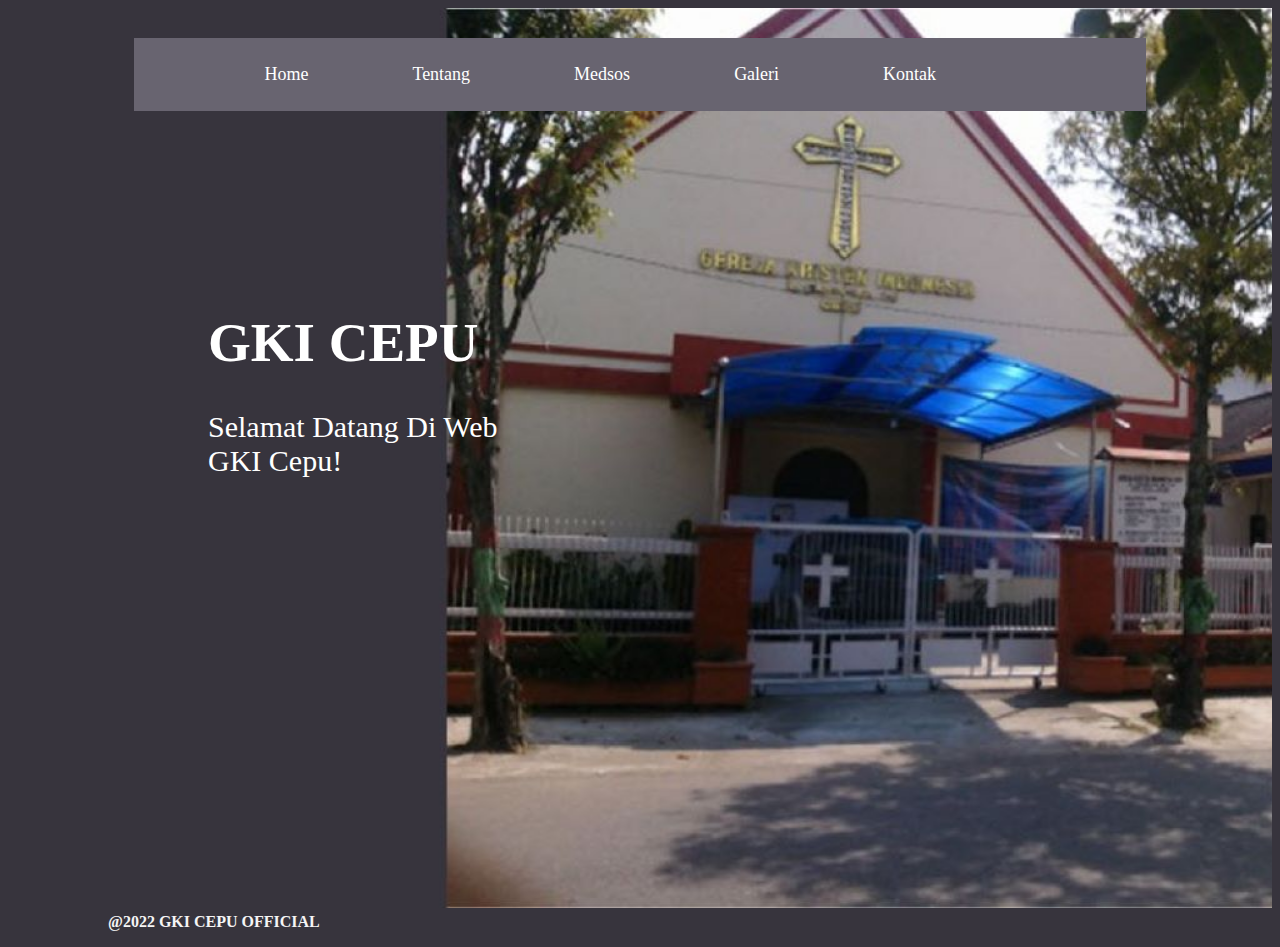
<file: html/index.html>
<!DOCTYPE html>
<html lang="en">

    <div id="header">
        <div class="container">
            <nav>
                <ul>
                    <li><a href="index.html">Home</a></li>
                    <li><a href="info.html">Tentang</a></li>
                    <li><a href="medsos.html">Medsos</a></li>
                    <li><a href="galeri.html">Galeri</a></li>
                    <li><a href="kontak.html">Kontak</a></li>
                </ul>
            </nav>
        </div>
        <div class="header-text">
            <h1>GKI CEPU</h1>
            <p>Selamat Datang Di Web <br>GKI Cepu!</p>
        </div><head>
    <meta charset="UTF-8">
    <meta http-equiv="X-UA-Compatible" content="IE=edge">
    <meta name="viewport" content="width=device-width, initial-scale=1.0">
    <link rel="stylesheet" href="index.css">
    <title>GKI CEPU</title>
</head>

<body>



    </div>
    <footer>
        <p class="footertext2">
            @2022 GKI CEPU OFFICIAL
        </p>
    </footer>
</body>

</html>
</file>
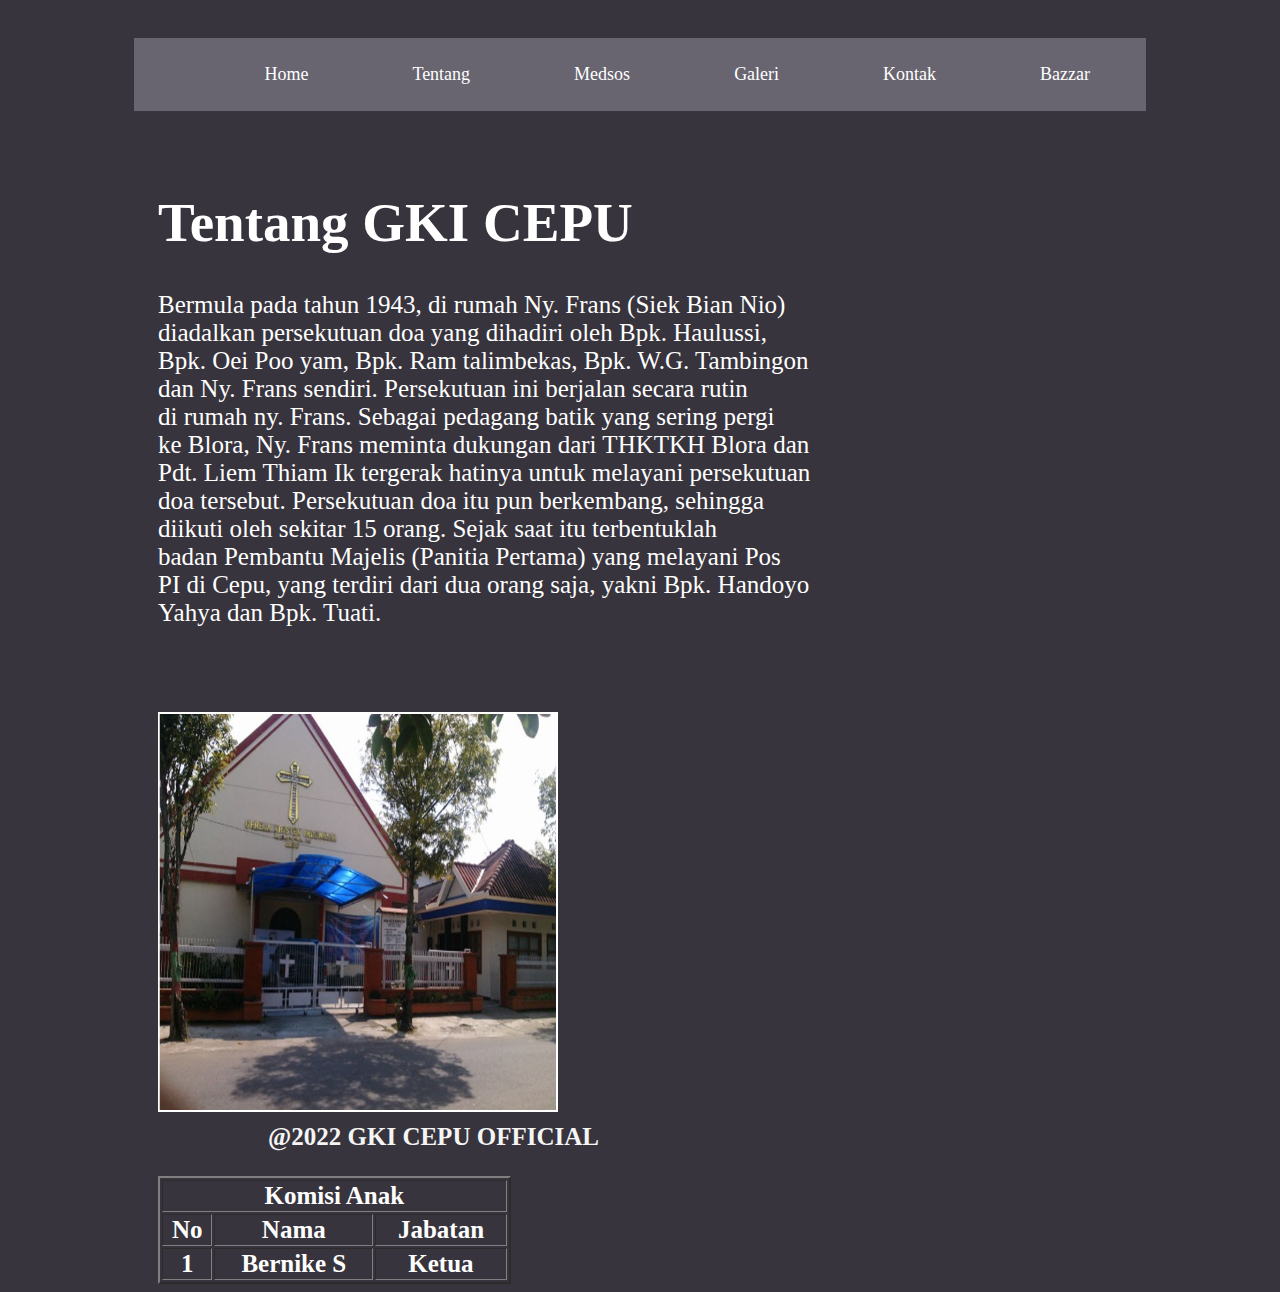
<file: html/Info.html>
<!DOCTYPE html>
<html lang="en">

<head>
    <meta charset="UTF-8">
    <meta http-equiv="X-UA-Compatible" content="IE=edge">
    <meta name="viewport" content="width=device-width, initial-scale=1.0">
    <link rel="stylesheet" href="index.css">
    <title>GKI CEPU</title>
</head>

<body>
    <div class="container">
        <nav>
            <ul>
                <li><a href="index.html">Home</a></li>
                <li><a href="Info.html">Tentang</a></li>
                <li><a href="medsos.html">Medsos</a></li>
                <li><a href="galeri.html">Galeri</a></li>
                <li><a href="kontak.html">Kontak</a></li>
                <li><a href="data.php">Bazzar</a></li>
            </ul>
        </nav>
    </div>

    <div class="infotext">
        <tr>
            <td>
                <h1>Tentang GKI CEPU</h1>
                <p>Bermula pada tahun 1943, di rumah Ny. Frans (Siek Bian Nio)<br>
                    diadalkan persekutuan doa yang dihadiri oleh Bpk. Haulussi,<br>
                    Bpk. Oei Poo yam, Bpk. Ram talimbekas, Bpk. W.G. Tambingon<br>
                    dan Ny. Frans sendiri. Persekutuan ini berjalan secara rutin<br>
                    di rumah ny. Frans. Sebagai pedagang batik yang sering pergi<br>
                    ke Blora, Ny. Frans meminta dukungan dari THKTKH Blora dan<br>
                    Pdt. Liem Thiam Ik tergerak hatinya untuk melayani persekutuan<br>
                    doa tersebut. Persekutuan doa itu pun berkembang, sehingga<br>
                    diikuti oleh sekitar 15 orang. Sejak saat itu terbentuklah<br>
                    badan Pembantu Majelis (Panitia Pertama) yang melayani Pos<br>
                    PI di Cepu, yang terdiri dari dua orang saja, yakni Bpk. Handoyo<br>
                    Yahya dan Bpk. Tuati.
                </p>
            </td>
        </tr>
    </div>

    <div class="infotext">
        <img src="images/gereja.jpeg" class="infoimg">

        <table border="2" width="80%" >
        <tr>
                <th colspan="3" align="center"> Komisi Anak </th>
            </tr>
            <tr> 
                <th  align="center"> No </th>
                <th align="center"> Nama </th>
                <th align="center"> Jabatan </th>
            </tr>
            <tr> 
                <th align="center"> 1 </th>
                <th align="center"> Bernike S </th>
                <th align="center"> Ketua </th>
            </tr>

    </div>

    <footer>
        <p class="footertext3">
            @2022 GKI CEPU OFFICIAL
        </p>

    </footer>
</body>

</html>
</file>
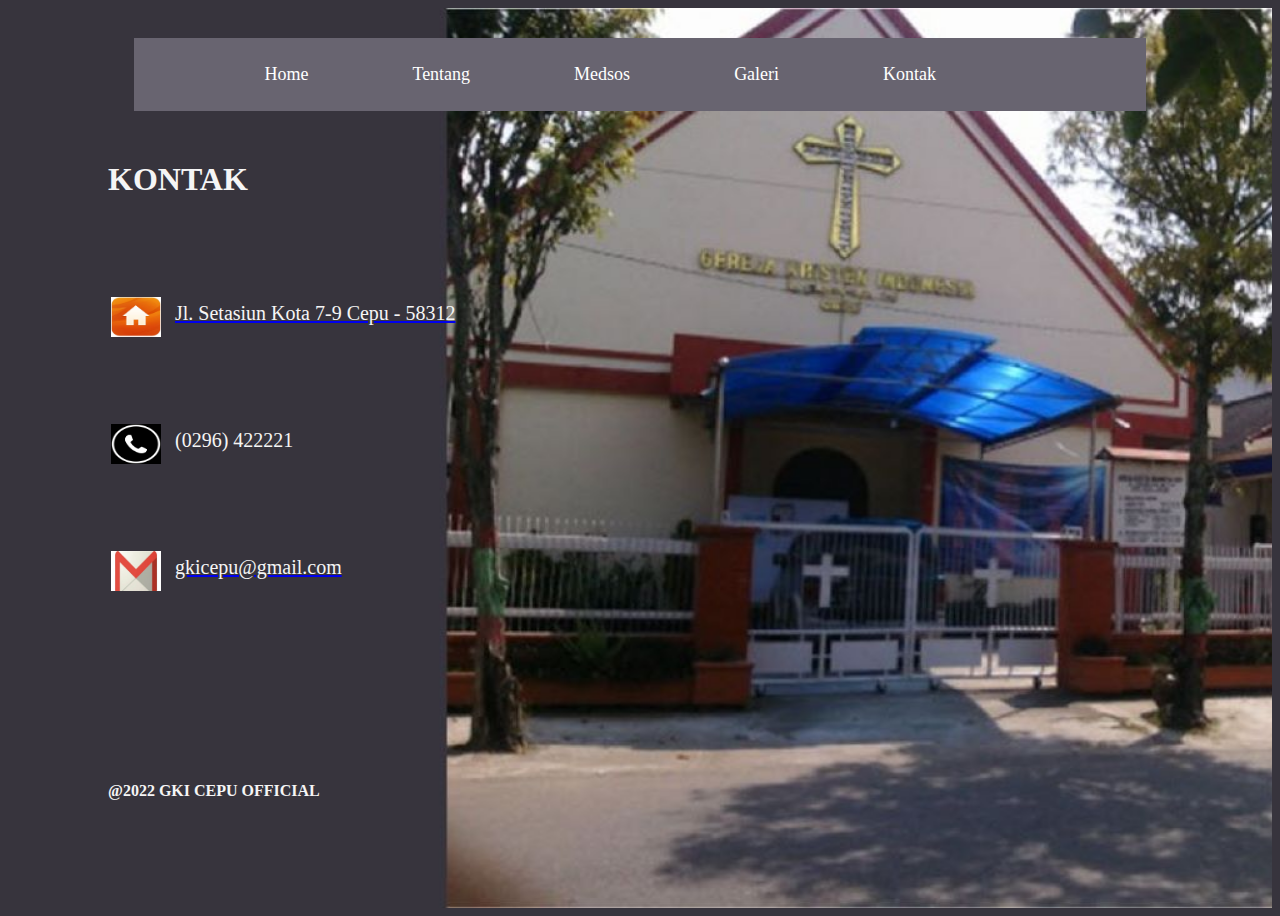
<file: html/kontak.html>
<!DOCTYPE html>
<html lang="en">

<head>
    <meta charset="UTF-8">
    <meta http-equiv="X-UA-Compatible" content="IE=edge">
    <meta name="viewport" content="width=device-width, initial-scale=1.0">
    <link rel="stylesheet" href="index.css">
    <title>GKI CEPU</title>
</head>

<body>
    <div id="headerkontak">
        <div class="container">
            <nav>
                <ul>
                    <li><a href="index.html">Home</a></li>
                    <li><a href="info.html">Tentang</a></li>
                    <li><a href="medsos.html">Medsos</a></li>
                    <li><a href="galeri.html">Galeri</a></li>
                    <li><a href="kontak.html">Kontak</a></li>
                </ul>
            </nav>
        </div>
        <main>
            <table>
                <h1 class="kontaktext1"> KONTAK </h1>
                <tbody>
                    <tr>
                        <td>
                            <div>
                                <img src="./images/rumah.jfif" alt="Lokasi" class="kontakimg">
                            </div>
                        </td>
                        <td>
                            <a
                                href="https://www.google.co.id/maps/place/GKI+Cepu/@-7.1416415,111.5929256,17z/data=!3m1!4b1!4m6!3m5!1s0x2e77644044d4e31b:0x4af2c53f61b023cc!8m2!3d-7.1416415!4d111.5951143!16s%2Fg%2F1pzsxsmzh">
                                <p class="kontaktext"> Jl. Setasiun Kota 7-9 Cepu - 58312 </p>
                        </td>
                    </tr>

                    <tr>
                        <td>
                            <div>
                                <img src="./images/telepon.png" alt="Telepon" class="kontakimg">
                            </div>
                        </td>
                        <td>
                            <p class="kontaktext"> (0296) 422221 </p>
                        </td>
                    </tr>

                    <tr>
                        <td>
                            <div>
                                <img src="./images/emaill.jfif" alt="email" class="kontakimg">
                            </div>
                        </td>
                        <td>
                            <a href="https://mail.google.com/mail/u/0/#search/gkicepu%40gmail.com">
                                <p class="kontaktext"> gkicepu@gmail.com </p>
                        </td>
                    </tr>
                </tbody>
            </table>
        </main>
        <footer>
            <p class="footertext">
                @2022 GKI CEPU OFFICIAL
            </p>
        </footer>
</body>

</html>
</file>
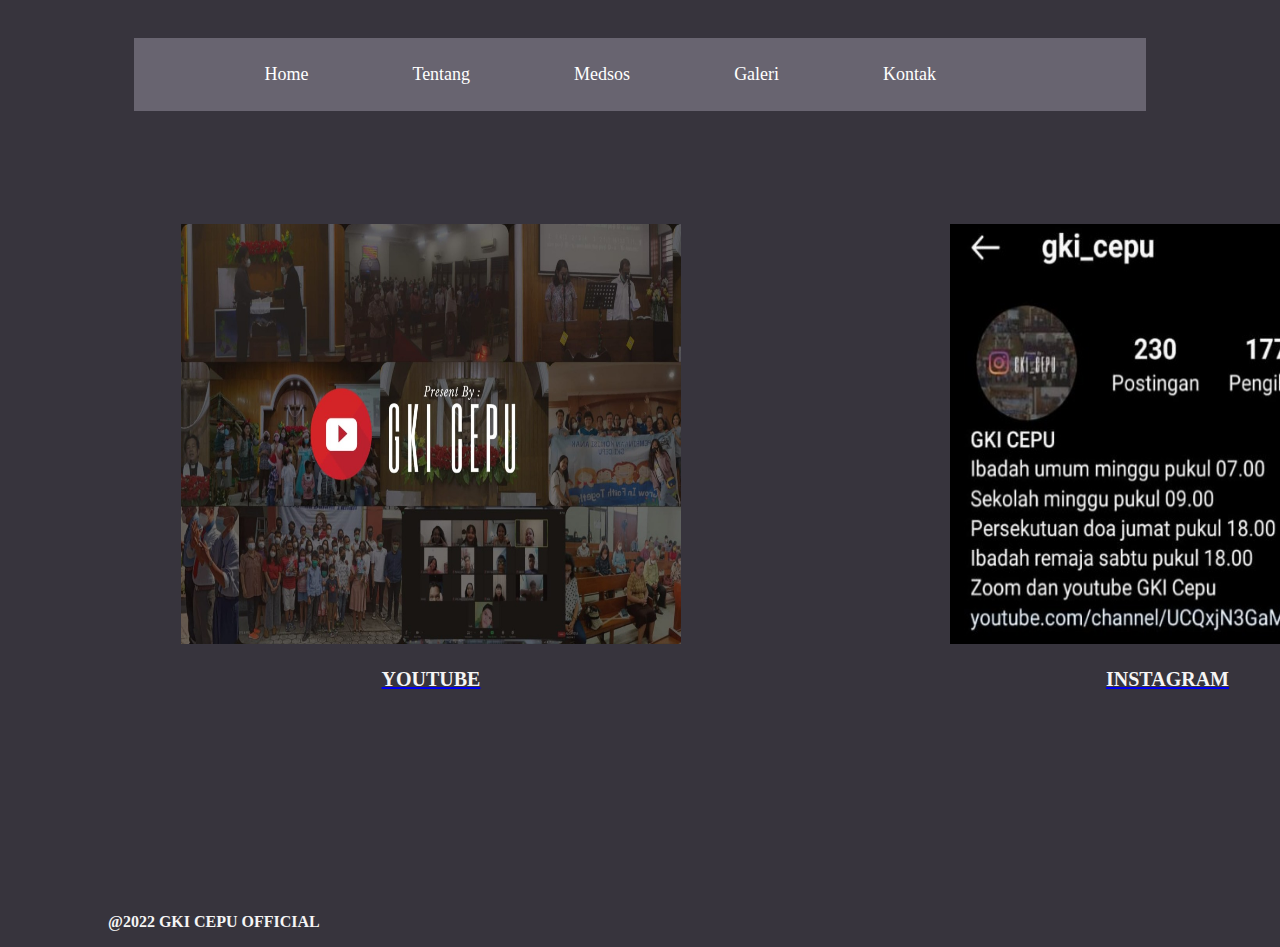
<file: html/medsos.html>
<!DOCTYPE html>
<html lang="en">

<head>
    <meta charset="UTF-8">
    <meta http-equiv="X-UA-Compatible" content="IE=edge">
    <meta name="viewport" content="width=device-width, initial-scale=1.0">
    <link rel="stylesheet" href="index.css">
    <title>GKI CEPU</title>
</head>

<body>
    <div id="headermedsos">
        <div class="container">
            <nav>
                <ul>
                    <li><a href="index.html">Home</a></li>
                    <li><a href="info.html">Tentang</a></li>
                    <li><a href="medsos.html">Medsos</a></li>
                    <li><a href="galeri.html">Galeri</a></li>
                    <li><a href="kontak.html">Kontak</a></li>
                </ul>
            </nav>
        </div>
        <table>
            <tbody>
                <tr>
                    <td>
                        <div id="youtubeimg">
                            <a href="https://www.youtube.com/@gkicepu9060">
                                <img src="./images/bg Youtube.jpeg" alt="Youtube" class="medsosimg">
                                <p class="medsostext">YOUTUBE</p>
                            </a>
                        </div>
                    </td>
                    <td>
                        <divv id="instagramimg">
                            <a href="https://www.instagram.com/gki_cepu/?hl=id">
                                <img src="./images/Bg Instagra,.jpeg" alt="Instagram" class="medsosimg">
                                <p class="medsostext">INSTAGRAM</p>
                            </a>
                    </td>
                </tr>
            </tbody>
        </table>
    </div>
    <footer>
        <p class="footertext5">
            @2022 GKI CEPU OFFICIAL
        </p>
    </footer>
</body>

</html>
</file>
<file: html/index.css>
.container {
    padding: 10px 10%;
}

body {
    background-color: #37343D;
}

nav {
    display: flex;
    align-items: center;
    background-color: #686470;
    margin-top: 20px;
}

nav ul li {
    display: inline-block;
    list-style: none;
    margin: 10px 10px;
    padding-left: 80px;
}

nav ul li a {
    color: #fff;
    text-decoration: none;
    font-size: 18px;
    position: relative;
}

nav ul li a::after {
    content: '';
    width: 0;
    height: 3px;
    background: #3c3a3f;
    position: absolute;
    left: 0;
    bottom: -6px;
    transition: 0.5s;
}

nav ul li a:hover::after {
    width: 100%;
}

#header {
    width: 100%;
    height: 100vh;
    background-image: url(images/gereja1.jpeg);
    background-size: cover;
    background-position: center;
}

#headermedsos {
    width: 100%;
    height: 100vh;
    background-color: #37343D;
    background-size: cover;
    background-position: center;
}

#headergaleri {
    width: 100%;
    height: 100vh;
    background-image: url(images/dokumentasi.jpeg);
    background-size: cover;
    background-position: center;
}

#headerkontak {
    width: 100%;
    height: 100vh;
    background-image: url(images/gereja1.jpeg);
    background-size: cover;
    background-position: center;
}


.header-text {
    font-size: 30px;
    margin-top: 15%;
    color: #fff;
    padding-left: 200px;
}

.header-text h1 {
    font-size: 55px;
    margin-top: 20px;
}

.tentangtext {
    color: white;
    margin-left: 950px;
}

.infotext {
    font-size: 25px;
    color: #fff;
    padding-left: 150px;
    text-align: justify;
    display: inline-block;
    padding-top: 50px;

}

.infotext h1 {
    font-size: 55px;
    margin-top: 20px;
}

.infoimg {
    padding-top: 10px;
    width: 400px;
    height: 400px;
    position: center;
}

img {
    width: 350px;
    height: 350px;
    padding-top: 50px;
}

.medsostext {
    text-align: center;
    font-weight: bold;
    font-size: 20px;
    color: whitesmoke;
}

#youtubeimg {
    padding-right: 200px;
    margin-left: 170px;
}

.medsosimg {
    width: 500px;
    height: 420px;
    padding-top: 100px;
}

#instagramimg {
    margin-left: 65px;
}

.kontaktext {
    color: whitesmoke;
    margin-left: 10px;
    margin-top: 80px;
    font-size: 20px;
}

.kontaktext1 {
    color: whitesmoke;
    margin-left: 100px;
    margin-top: 40px;
}

.kontakimg {
    width: 50px;
    height: 40px;
    margin-top: 20px;
    margin-left: 100px;
}

.footertext {
    text-align-last: left;
    font-weight: bold;
    color: whitesmoke;
    margin-top: 180px;
    margin-left: 100px;
}

.footertext2 {
    text-align-last: left;
    font-weight: bold;
    color: whitesmoke;
    margin-top: 5px;
    margin-left: 100px;
}

.footertext3 {
    text-align-last: left;
    font-weight: bold;
    color: whitesmoke;
    margin-top: 5px;
    margin-left: 110px;
}

.footertext4 {
    text-align-last: left;
    font-weight: bold;
    color: whitesmoke;
    margin-top: 500px;
    margin-left: 100px;
}

.footertext5 {
    text-align-last: left;
    font-weight: bold;
    color: whitesmoke;
    margin-top: 5px;
    margin-left: 100px;
}

.Table {
    font-size: 30px;
    margin-bottom: 100%;
    color: #fff;
    padding-left: 200px;
}
</file>
